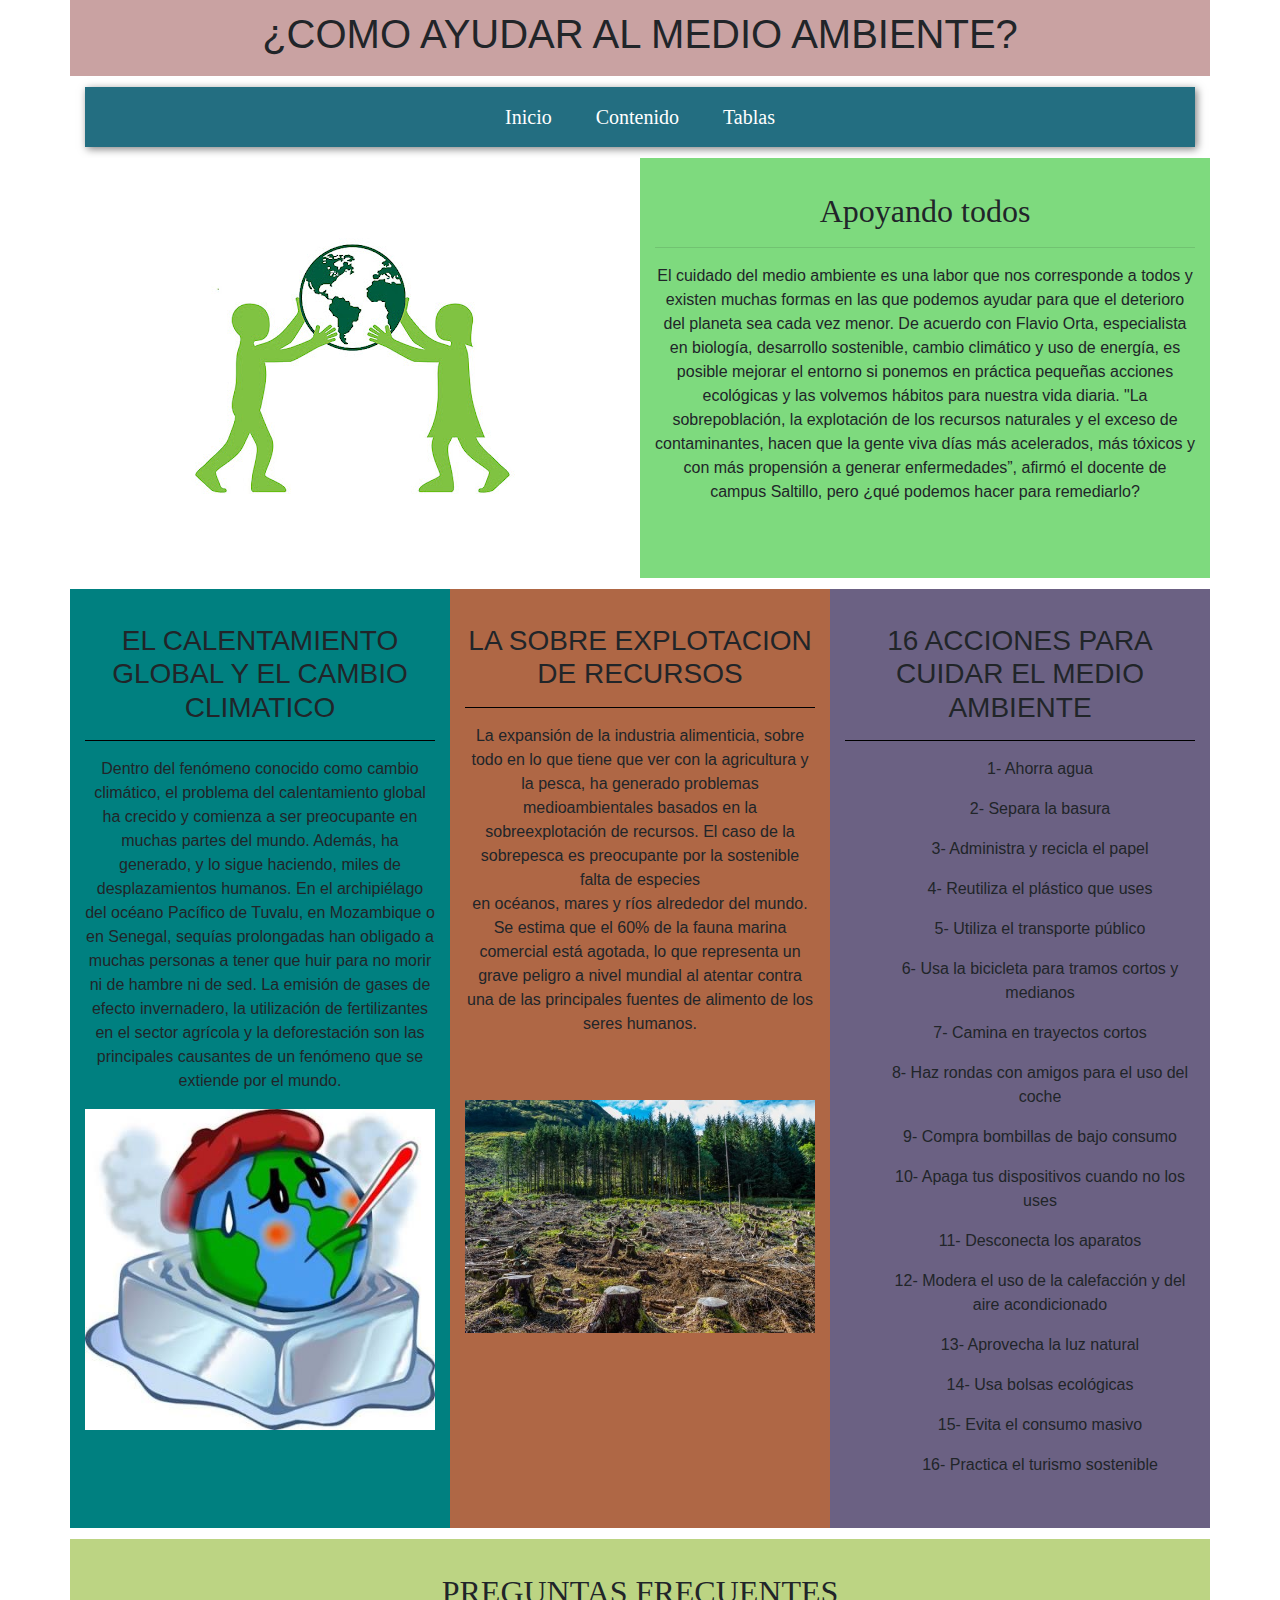
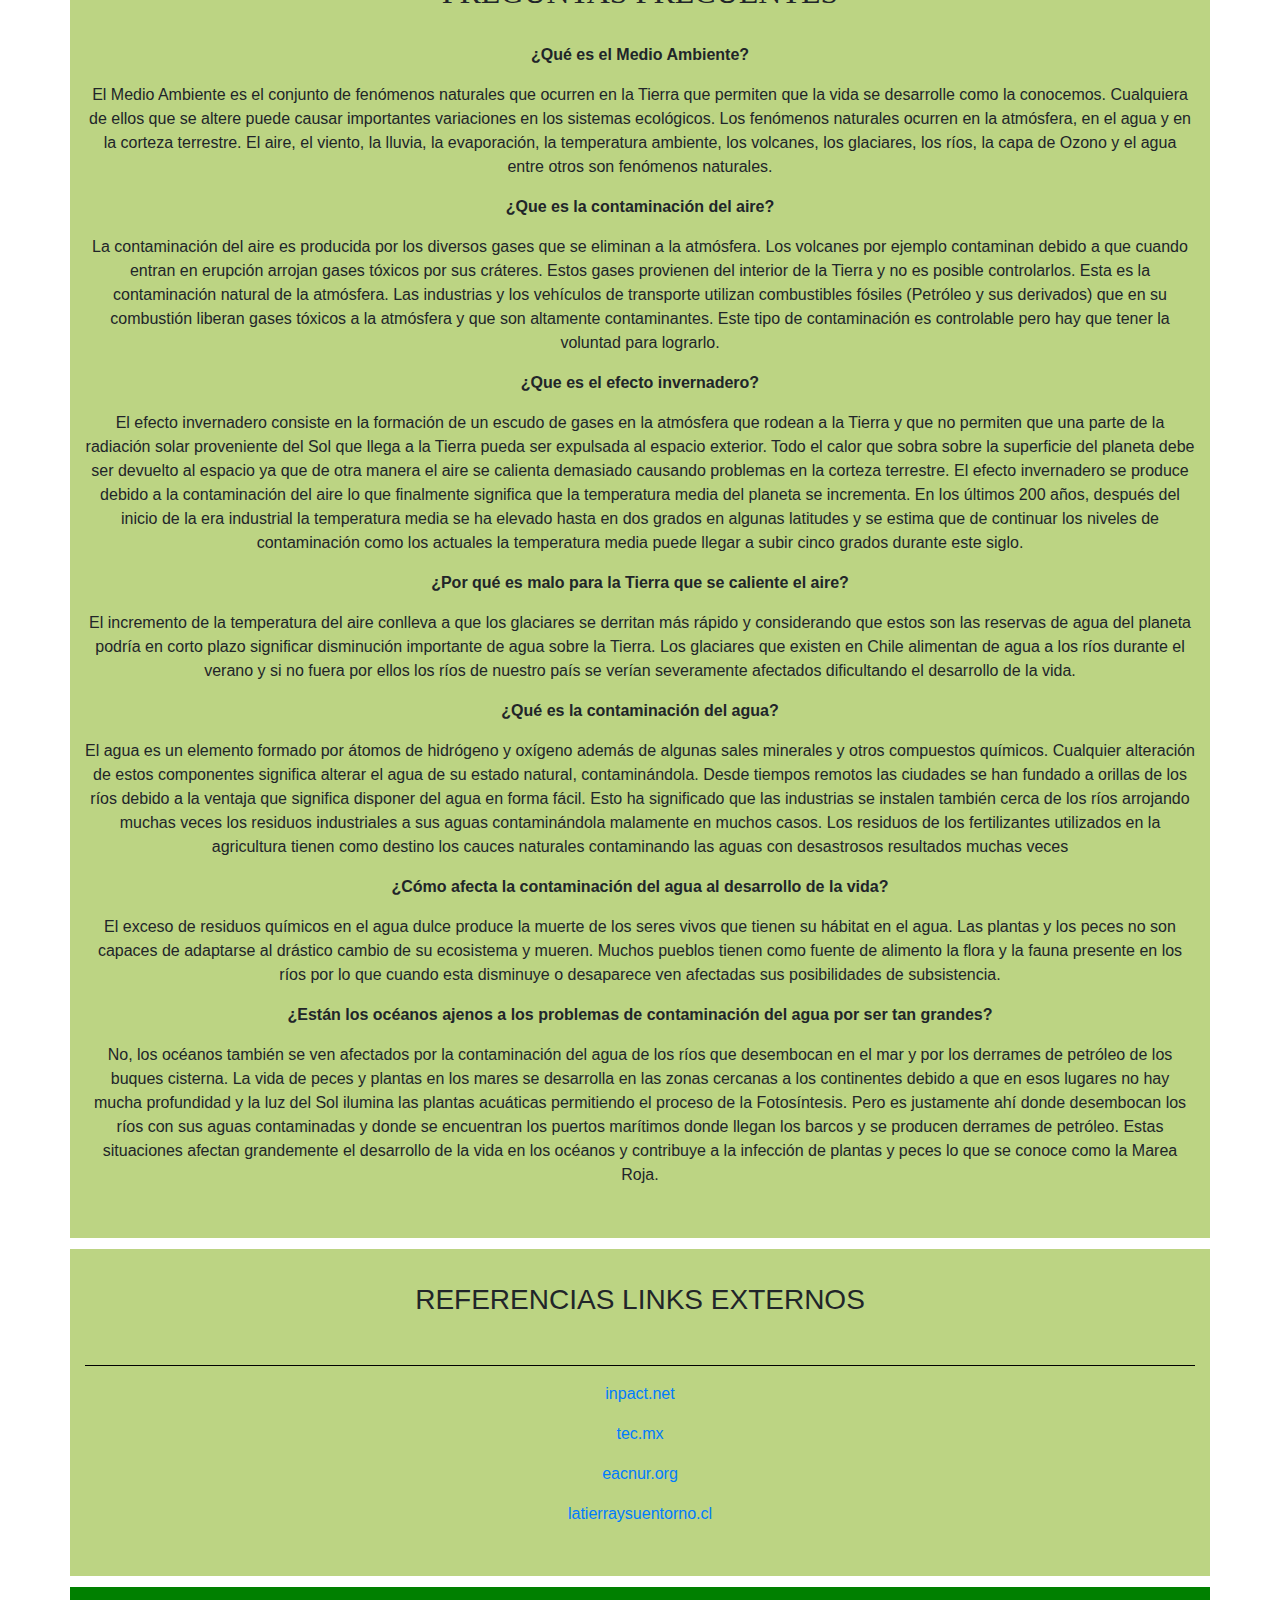
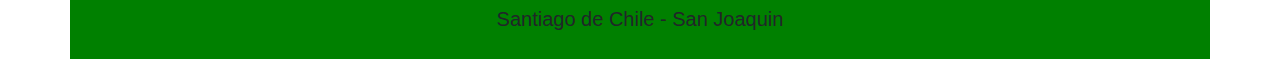
<file: contenido.html>
<!DOCTYPE html>
<html lang="en">

<head>
    <meta charset="UTF-8">
    <meta http-equiv="X-UA-Compatible" content="IE=edge">
    <meta name="viewport" content="width=device-width, initial-scale=1.0">
    <title>Medio ambiente</title>

    <!-- ESTILOS - BOOTSTRAP-->

    <link rel="stylesheet" href="estilos.css">

    <link rel="stylesheet" href="https://stackpath.bootstrapcdn.com/bootstrap/4.3.1/css/bootstrap.min.css"
        integrity="sha384-ggOyR0iXCbMQv3Xipma34MD+dH/1fQ784/j6cY/iJTQUOhcWr7x9JvoRxT2MZw1T" crossorigin="anonymous">
</head>

<body>
    <div class="container">
        <header class="row banner">
            <div class="col-12 col-sm-12 col-md-12 col-lg-12 col-xl-12">
                <h1>¿COMO AYUDAR AL MEDIO AMBIENTE?</h1>
            </div>
        </header>

        <div class="row menu">
            <div class="col-12 col-sm-12 col-md-12 col-lg-12 col-xl-12">
                <!-- CAMBIAR COLOR DE FONDO -->
                <nav id="nav-3">
                    <a class="link-3" href="./index.html">Inicio</a>
                    <a class="link-3" href="./contenido.html">Contenido</a>
                    <a class="link-3" href="./tablas.html">Tablas</a>
                </nav>

            </div>
        </div>

        <div>
            <div class="row">
                <div class="col-12 col-sm-12 col-md-6 col-lg-6 col-xl-6 imagenmundo">
                    <img src="./img/medio_ambiente2.jpg" class="img-fluid efect1" alt="Responsive image">
                </div>
                <div class="col-12 col-sm-12 col-md-6 col-lg-6 col-xl-6 apoyandotodos">
                    <article>
                        <h2>Apoyando todos</h2>
                        <hr>
                        <p>El cuidado del medio ambiente es una labor que nos corresponde a todos y existen muchas
                            formas en las que podemos ayudar para que el deterioro del planeta sea cada vez menor. De
                            acuerdo con Flavio Orta, especialista en biología, desarrollo sostenible, cambio
                            climático y uso de energía, es posible mejorar el entorno si ponemos en práctica
                            pequeñas acciones ecológicas y las volvemos hábitos para nuestra vida diaria. "La
                            sobrepoblación, la explotación de los recursos naturales y el exceso de contaminantes,
                            hacen que la gente viva días más acelerados, más tóxicos y con más propensión a generar
                            enfermedades”, afirmó el docente de campus Saltillo, pero ¿qué podemos hacer para
                            remediarlo?</p>
                        <br>
                    </article>
                </div>
            </div>

            <div class="row">
                <div class="col-12 col-sm-6 col-md-6 col-lg-4 col-xl-4 calentamientoglobal">
                    <h3>EL CALENTAMIENTO GLOBAL Y EL CAMBIO CLIMATICO</h3>
                    <hr color="black">
                    <article>
                        <p>
                            Dentro del fenómeno conocido como cambio climático, el problema del calentamiento global
                            ha crecido y comienza a ser preocupante en muchas partes del mundo. Además, ha
                            generado, y lo sigue haciendo, miles de desplazamientos humanos. En el archipiélago del
                            océano Pacífico de Tuvalu, en Mozambique o en Senegal, sequías prolongadas han obligado
                            a muchas personas a tener que huir para no morir ni de hambre ni de sed. La emisión de
                            gases de efecto invernadero, la utilización de fertilizantes en el sector agrícola y la
                            deforestación son las principales causantes de un fenómeno que se extiende por el
                            mundo.
                        </p>
                        <img src="./img/calentamiento.jpg" class="img-fluid efect1" alt="Responsive image">
                    </article>
                </div>
                <div class="col-12 col-sm-6 col-md-6 col-lg-4 col-xl-4 sobreexplotacion">
                    <h3>LA SOBRE EXPLOTACION DE RECURSOS</h3>
                    <hr color="black">
                    <article>
                        <p>
                            La expansión de la industria alimenticia, sobre todo en lo que tiene que ver con la
                            agricultura y la pesca, ha generado problemas <br> medioambientales basados en la
                            sobreexplotación de recursos. El caso de la sobrepesca es preocupante por la sostenible
                            falta de especies <br> en océanos, mares y ríos alrededor del mundo. Se estima que el 60% de
                            la fauna marina comercial está agotada, lo que representa un <br> grave peligro a nivel
                            mundial al atentar contra una de las principales fuentes de alimento de los seres humanos.
                        </p>
                        <br><br>
                        <img src="./img/sobreexplotacion.jpg" class="img-fluid efect1" alt="Responsive image">
                    </article>
                </div>
                <div class="col-12 col-sm-12 col-md-12 col-lg-4 col-xl-4 acciones">
                    <h3>16 ACCIONES PARA CUIDAR EL MEDIO AMBIENTE</h3>
                    <hr color="black">
                    <article>
                        <ul>
                            <p>1- Ahorra agua</p>
                            <p>2- Separa la basura</p>
                            <p>3- Administra y recicla el papel</p>
                            <p>4- Reutiliza el plástico que uses</p>
                            <p>5- Utiliza el transporte público</p>
                            <p>6- Usa la bicicleta para tramos cortos y medianos</p>
                            <p>7- Camina en trayectos cortos</p>
                            <p>8- Haz rondas con amigos para el uso del coche</p>
                            <p>9- Compra bombillas de bajo consumo</p>
                            <p>10- Apaga tus dispositivos cuando no los uses</p>
                            <p>11- Desconecta los aparatos</p>
                            <p>12- Modera el uso de la calefacción y del aire acondicionado</p>
                            <p>13- Aprovecha la luz natural</p>
                            <p>14- Usa bolsas ecológicas</p>
                            <p>15- Evita el consumo masivo</p>
                            <p>16- Practica el turismo sostenible</p>
                        </ul>
                    </article>
                </div>
            </div>

            <div class="row">
                <div class="col-12 col-sm-12 col-md-12 col-lg-12 col-xl-12 referencias">
                    <h2>PREGUNTAS FRECUENTES</h2>
                    <br>
                    <section>
                        <p><b>¿Qué es el Medio Ambiente?</b></p>
                        <p>El Medio Ambiente es el conjunto de fenómenos naturales que ocurren en la Tierra que permiten
                            que la vida se desarrolle como la conocemos. Cualquiera de ellos que se altere puede causar
                            importantes variaciones en los sistemas ecológicos. Los fenómenos naturales ocurren en la
                            atmósfera, en el agua y en la corteza terrestre. El aire, el viento, la lluvia, la
                            evaporación, la temperatura ambiente, los volcanes, los glaciares, los ríos, la capa de
                            Ozono y el agua entre otros son fenómenos naturales.</p>
                    </section>

                    <section>
                        <p><b>¿Que es la contaminación del aire?</b></p>
                        <p>La contaminación del aire es producida por los diversos gases que se eliminan a la atmósfera.
                            Los volcanes por ejemplo contaminan debido a que cuando entran en erupción arrojan gases
                            tóxicos por sus cráteres. Estos gases provienen del interior de la Tierra y no es posible
                            controlarlos. Esta es la contaminación natural de la atmósfera. Las industrias y los
                            vehículos de transporte utilizan combustibles fósiles (Petróleo y sus derivados) que en su
                            combustión liberan gases tóxicos a la atmósfera y que son altamente contaminantes. Este tipo
                            de contaminación es controlable pero hay que tener la voluntad para lograrlo.</p>
                    </section>

                    <section>
                        <p><b>¿Que es el efecto invernadero?</b></p>
                        <p>El efecto invernadero consiste en la formación de un escudo de gases en la atmósfera que
                            rodean a la Tierra y que no permiten que una parte de la radiación solar proveniente del Sol
                            que llega a la Tierra pueda ser expulsada al espacio exterior. Todo el calor que sobra sobre
                            la superficie del planeta debe ser devuelto al espacio ya que de otra manera el aire se
                            calienta demasiado causando problemas en la corteza terrestre. El efecto invernadero se
                            produce debido a la contaminación del aire lo que finalmente significa que la temperatura
                            media del planeta se incrementa. En los últimos 200 años, después del inicio de la era
                            industrial la temperatura media se ha elevado hasta en dos grados en algunas latitudes y se
                            estima que de continuar los niveles de contaminación como los actuales la temperatura media
                            puede llegar a subir cinco grados durante este siglo.</p>
                    </section>

                    <section>
                        <p><b>¿Por qué es malo para la Tierra que se caliente el aire?</b></p>
                        <p>El incremento de la temperatura del aire conlleva a que los glaciares se derritan más rápido
                            y considerando que estos son las reservas de agua del planeta podría en corto plazo
                            significar disminución importante de agua sobre la Tierra. Los glaciares que existen en
                            Chile alimentan de agua a los ríos durante el verano y si no fuera por ellos los ríos de
                            nuestro país se verían severamente afectados dificultando el desarrollo de la vida.</p>
                    </section>

                    <section>
                        <p><b>¿Qué es la contaminación del agua?</b></p>
                        <p>El agua es un elemento formado por átomos de hidrógeno y oxígeno además de algunas sales
                            minerales y otros compuestos químicos. Cualquier alteración de estos componentes significa
                            alterar el agua de su estado natural, contaminándola. Desde tiempos remotos las ciudades se
                            han fundado a orillas de los ríos debido a la ventaja que significa disponer del agua en
                            forma fácil. Esto ha significado que las industrias se instalen también cerca de los ríos
                            arrojando muchas veces los residuos industriales a sus aguas contaminándola malamente en
                            muchos casos. Los residuos de los fertilizantes utilizados en la agricultura tienen como
                            destino los cauces naturales contaminando las aguas con desastrosos resultados muchas veces
                        </p>
                    </section>

                    <section>
                        <p><b>¿Cómo afecta la contaminación del agua al desarrollo de la vida?</b></p>
                        <p>El exceso de residuos químicos en el agua dulce produce la muerte de los seres vivos que
                            tienen su hábitat en el agua. Las plantas y los peces no son capaces de adaptarse al
                            drástico cambio de su ecosistema y mueren. Muchos pueblos tienen como fuente de alimento la
                            flora y la fauna presente en los ríos por lo que cuando esta disminuye o desaparece ven
                            afectadas sus posibilidades de subsistencia.
                        </p>
                    </section>

                    <section>
                        <p><b>¿Están los océanos ajenos a los problemas de contaminación del agua por ser tan
                                grandes?</b></p>
                        <p>No, los océanos también se ven afectados por la contaminación del agua de los ríos que
                            desembocan en el mar y por los derrames de petróleo de los buques cisterna. La vida de peces
                            y plantas en los mares se desarrolla en las zonas cercanas a los continentes debido a que en
                            esos lugares no hay mucha profundidad y la luz del Sol ilumina las plantas acuáticas
                            permitiendo el proceso de la Fotosíntesis. Pero es justamente ahí donde desembocan los ríos
                            con sus aguas contaminadas y donde se encuentran los puertos marítimos donde llegan los
                            barcos y se producen derrames de petróleo. Estas situaciones afectan grandemente el
                            desarrollo de la vida en los océanos y contribuye a la infección de plantas y peces lo que
                            se conoce como la Marea Roja.
                        </p>
                    </section>

                </div>

            </div>

            <div class="row">
                <div class="col-12 col-sm-12 col-md-12 col-lg-12 col-xl-12 referencias">
                    <article>
                        <h3>REFERENCIAS LINKS EXTERNOS</h3>
                        <br>
                        <hr color="black">
                        <p><a
                                href="https://www.inpact.net/articulos/172-principales-problemas-medioambientales-en-chile">inpact.net</a>
                        </p>
                        <p><a
                                href="https://tec.mx/es/noticias/saltillo/institucion/que-puedes-hacer-tu-para-cuidar-el-medio-ambiente">tec.mx</a>
                        </p>
                        <p><a
                                href="https://eacnur.org/blog/principales-problemas-medioambientales-tc_alt45664n_o_pstn_o_pst/">eacnur.org</a>
                        </p>
                        <p><a href="http://www.latierraysuentorno.cl/medio_ambiente.html">latierraysuentorno.cl</a></p>
                    </article>
                </div>

            </div>


            <footer class="row">
                <div class="col-12 col-sm-12 col-md-12 col-lg-12 col-xl-12 piedepagina">
                    <h5>Santiago de Chile - San Joaquin</h5>
                </div>
            </footer>
        </div>
    </div>

    <script src="https://code.jquery.com/jquery-3.3.1.slim.min.js"
        integrity="sha384-q8i/X+965DzO0rT7abK41JStQIAqVgRVzpbzo5smXKp4YfRvH+8abtTE1Pi6jizo"
        crossorigin="anonymous"></script>
    <script src="https://cdnjs.cloudflare.com/ajax/libs/popper.js/1.14.7/umd/popper.min.js"
        integrity="sha384-UO2eT0CpHqdSJQ6hJty5KVphtPhzWj9WO1clHTMGa3JDZwrnQq4sF86dIHNDz0W1"
        crossorigin="anonymous"></script>
    <script src="https://stackpath.bootstrapcdn.com/bootstrap/4.3.1/js/bootstrap.min.js"
        integrity="sha384-JjSmVgyd0p3pXB1rRibZUAYoIIy6OrQ6VrjIEaFf/nJGzIxFDsf4x0xIM+B07jRM"
        crossorigin="anonymous"></script>
</body>

</html>
</file>
<file: estilos.css>
.banner {
  text-align: center;
  background-color: rgb(201, 162, 162);
  padding: 10px;
}

.menu {
  text-align: center;
  color: black;
}

.datospersonales {
  background-color: yellow;
  text-align: center;
  padding: 3%;
}

.imagenperfil {
  background-color: teal;
  text-align: center;
  padding: 3%;
}

.reseñapersonal {
  background-color: rgb(66, 180, 233);
  text-align: center;
  padding: 3%;
}

.misprincipios {
  margin-top: 1%;
  margin-bottom: 1%;
  background-color: navajowhite;
  text-align: center;
  padding: 3%;
}

.misgustos {
  margin-top: 1%;
  margin-bottom: 1%;
  background-color: rgb(162, 162, 223);
  text-align: center;
  padding: 3%;
}

.piedepagina {
  background-color: green;
  text-align: center;
  padding: 20px;
}

h2 {
  font-family: fantasy;
}

h1 {
  font-family: Impact, Haettenschweiler, "Arial Narrow Bold", sans-serif;
}

.apoyandotodos {
  background-color: rgb(126, 218, 126);
  text-align: center;
  padding: 3%;
}

.imagenmundo {
  padding: 7%;
  background-color: white;
  text-align: center;
}

.calentamientoglobal {
  margin-top: 1%;
  margin-bottom: 1%;
  background-color: teal;
  text-align: center;
  padding: 3%;
}

.sobreexplotacion {
  margin-top: 1%;
  margin-bottom: 1%;
  background-color: rgb(175, 103, 69);
  text-align: center;
  padding: 3%;
}

.acciones {
  margin-top: 1%;
  margin-bottom: 1%;
  background-color: rgb(107, 97, 131);
  text-align: center;
  padding: 3%;
}

.referencias {
  margin-bottom: 1%;
  background-color: rgb(188, 212, 131);
  text-align: center;
  padding: 3%;
}

.botonalerta {
  text-align: center;
  background-color: red;
}

/* ESTILO BARRA NAV */
@import url(https://fonts.googleapis.com/css?family=Raleway);
body {
  margin: 0px;
}
nav {
  margin-top: 1%;
  margin-bottom: 1%;
  margin-left: 0%;
  margin-right: 0%;
  padding: 15px;
  text-align: center;
  font-family: Raleway;
  box-shadow: 2px 2px 8px rgba(0, 0, 0, 0.5);
}

#nav-3 {
  background: #236e81;
}

.link-3 {
  transition: 0.4s;
  color: #ffffff;
  font-size: 20px;
  text-decoration: none;
  padding: 0 10px;
  margin: 0 10px;
}
.link-3:hover {
  background-color: #ffffff;
  color: #eea200;
  padding: 24px 10px;
}
/* FIN ESTILO BARRA NAV */

/* BANNER  

codigo adaptado desde:
https://www.youtube.com/watch?v=MNr5QqaDg4I*/

.container-portada {
  width: 100%;
  height: 400px;
  position: relative;
  margin-bottom: 1%;
  background-image: url(./img/banner.jpg);
  background-size: 200%;
  animation: movimiento 10s infinite linear alternate;
}

@keyframes movimiento {
  from {
    background-position: bottom left;
  }
  to {
    background-position: top right;
  }
}

/* FIN BANNER */

/* estilo tabla */

table {
  background-color: rgb(62, 113, 190);
  color: black;
}

body h1 {
  text-align: center;
}
body p {
  text-align: center;
}

.cabeceratabla {
  background-color: rgb(201, 162, 162);
  padding-top: 10px;
  padding-bottom: 10px;
}

table {
  border: solid 2px black;
  background-color: cadetblue;
}

/* FIN ESTILO TABLAS */

/* ESTILO DE IMAGENES */

.efect1:hover {
  border-radius: 50%;
  -webkit-border-radius: 50%;
  box-shadow: 0px 0px 15px 15px #ec731e;
  -webkit-box-shadow: 0px 0px 15px 15px #ec731e;
  transform: rotate(360deg);
  -webkit-transform: rotate(360deg);
}
	
.efect2:hover {filter: sepia(60%);}

/* FIN ESTILO DE IMAGENES */


.iconface{
  height: 100px;
  width: 100px;
}
</file>
